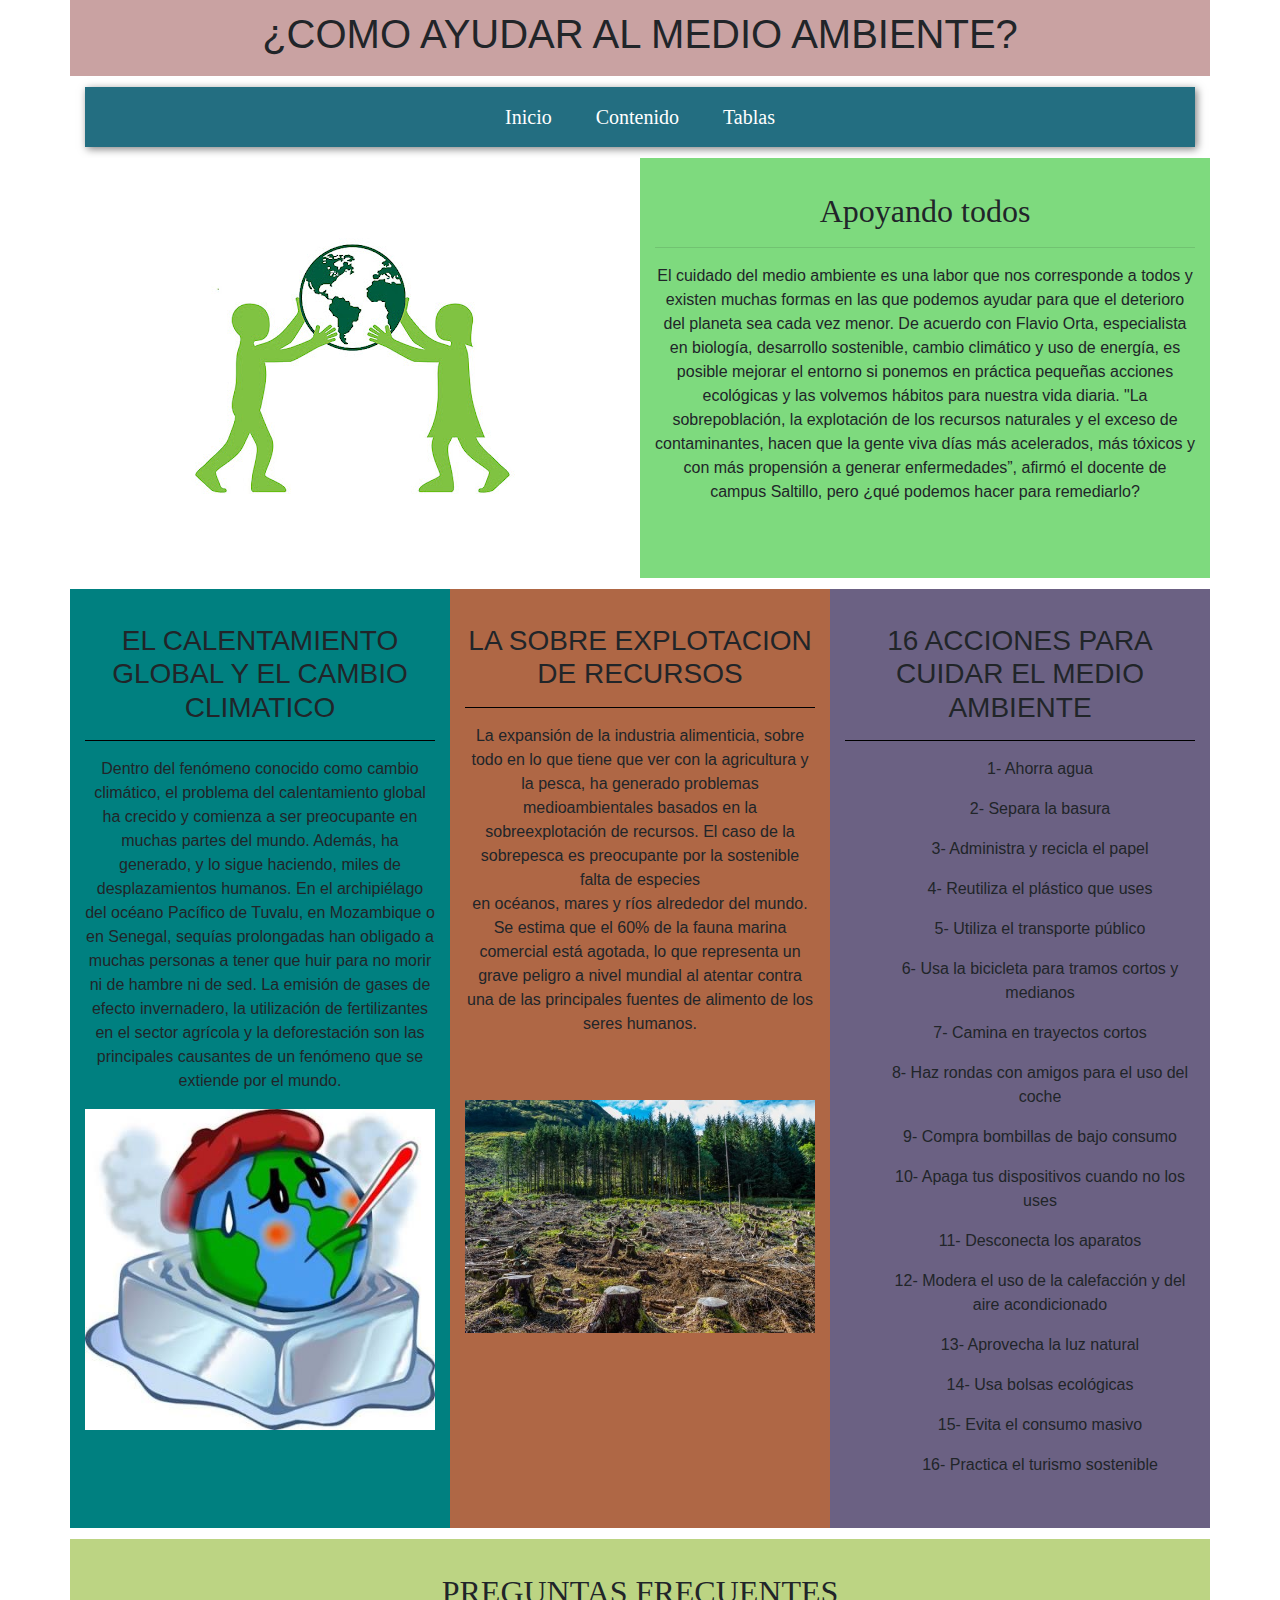
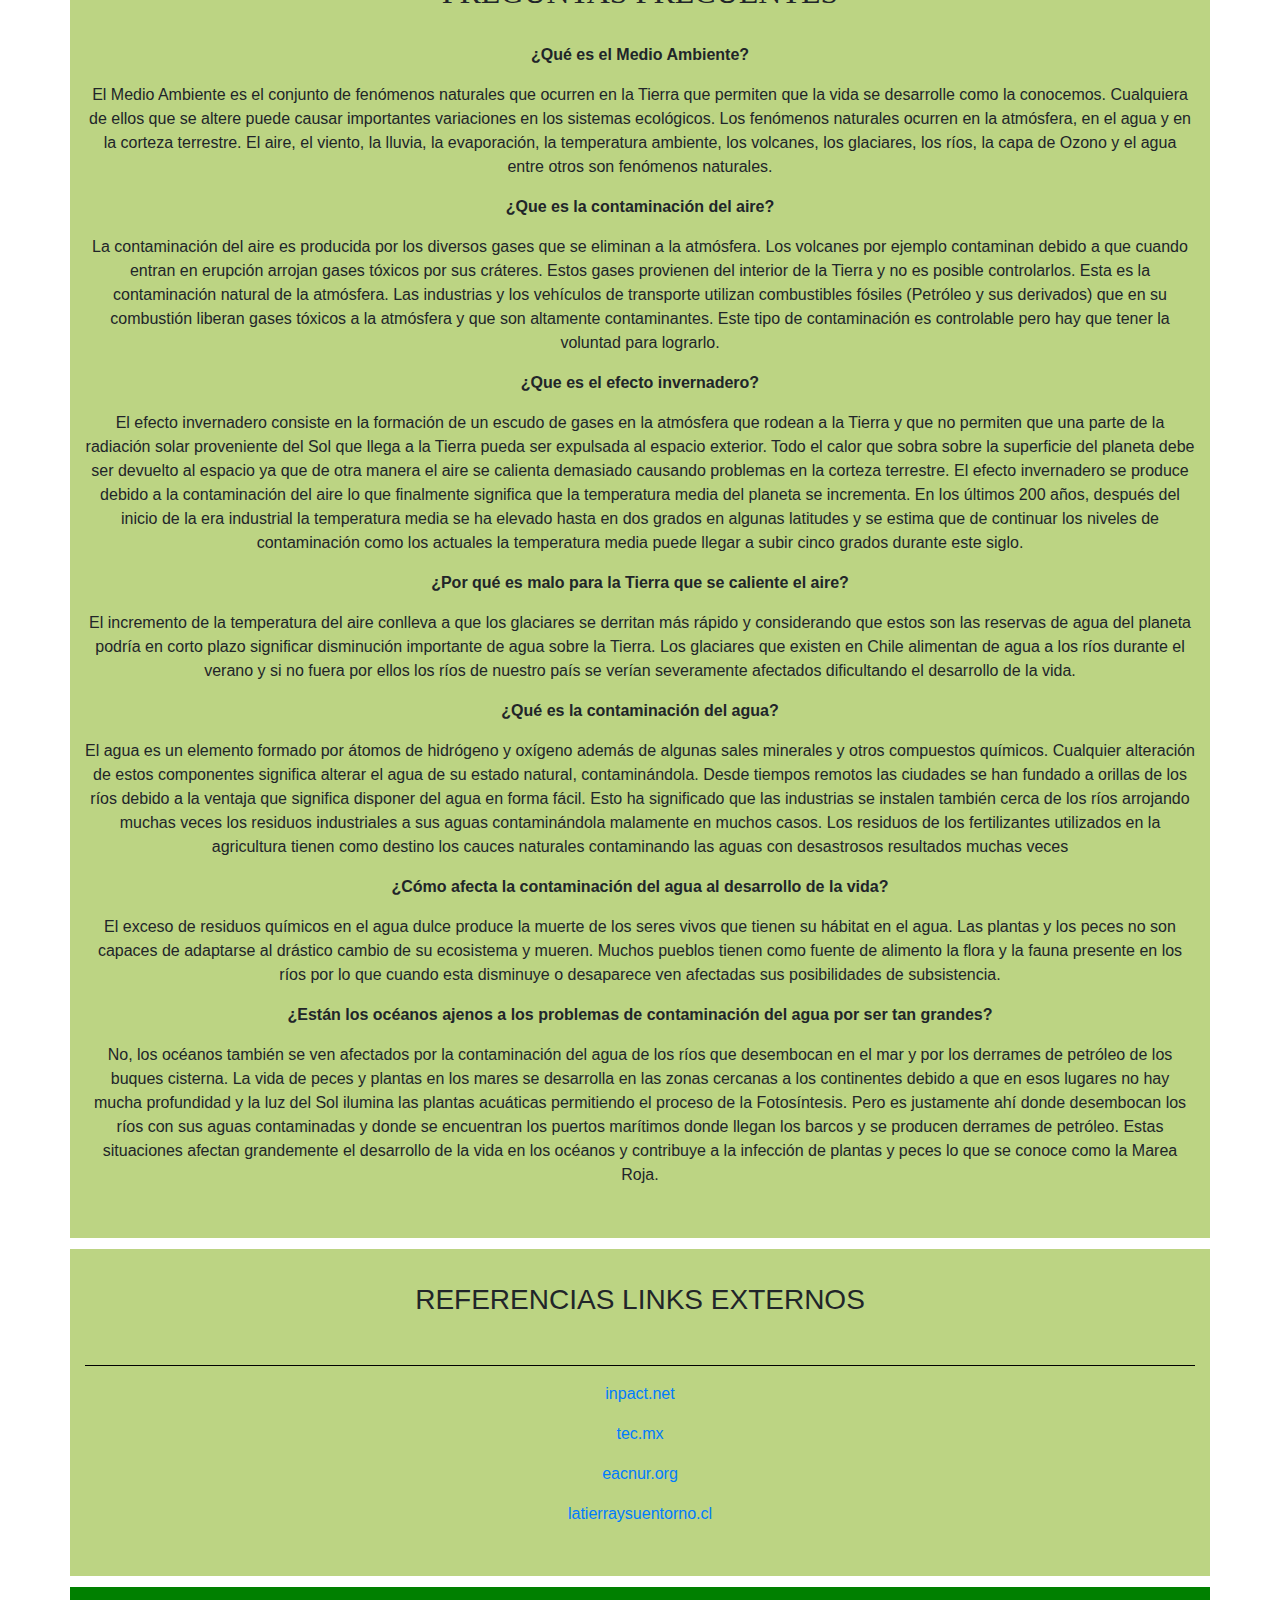
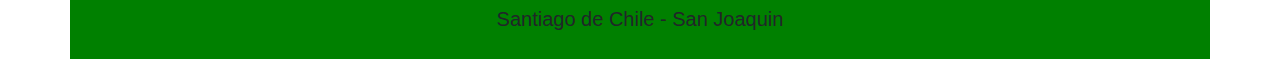
<file: contenido.html>
<!DOCTYPE html>
<html lang="en">

<head>
    <meta charset="UTF-8">
    <meta http-equiv="X-UA-Compatible" content="IE=edge">
    <meta name="viewport" content="width=device-width, initial-scale=1.0">
    <title>Medio ambiente</title>

    <!-- ESTILOS - BOOTSTRAP-->

    <link rel="stylesheet" href="estilos.css">

    <link rel="stylesheet" href="https://stackpath.bootstrapcdn.com/bootstrap/4.3.1/css/bootstrap.min.css"
        integrity="sha384-ggOyR0iXCbMQv3Xipma34MD+dH/1fQ784/j6cY/iJTQUOhcWr7x9JvoRxT2MZw1T" crossorigin="anonymous">
</head>

<body>
    <div class="container">
        <header class="row banner">
            <div class="col-12 col-sm-12 col-md-12 col-lg-12 col-xl-12">
                <h1>¿COMO AYUDAR AL MEDIO AMBIENTE?</h1>
            </div>
        </header>

        <div class="row menu">
            <div class="col-12 col-sm-12 col-md-12 col-lg-12 col-xl-12">
                <!-- CAMBIAR COLOR DE FONDO -->
                <nav id="nav-3">
                    <a class="link-3" href="./index.html">Inicio</a>
                    <a class="link-3" href="./contenido.html">Contenido</a>
                    <a class="link-3" href="./tablas.html">Tablas</a>
                </nav>

            </div>
        </div>

        <div>
            <div class="row">
                <div class="col-12 col-sm-12 col-md-6 col-lg-6 col-xl-6 imagenmundo">
                    <img src="./img/medio_ambiente2.jpg" class="img-fluid efect1" alt="Responsive image">
                </div>
                <div class="col-12 col-sm-12 col-md-6 col-lg-6 col-xl-6 apoyandotodos">
                    <article>
                        <h2>Apoyando todos</h2>
                        <hr>
                        <p>El cuidado del medio ambiente es una labor que nos corresponde a todos y existen muchas
                            formas en las que podemos ayudar para que el deterioro del planeta sea cada vez menor. De
                            acuerdo con Flavio Orta, especialista en biología, desarrollo sostenible, cambio
                            climático y uso de energía, es posible mejorar el entorno si ponemos en práctica
                            pequeñas acciones ecológicas y las volvemos hábitos para nuestra vida diaria. "La
                            sobrepoblación, la explotación de los recursos naturales y el exceso de contaminantes,
                            hacen que la gente viva días más acelerados, más tóxicos y con más propensión a generar
                            enfermedades”, afirmó el docente de campus Saltillo, pero ¿qué podemos hacer para
                            remediarlo?</p>
                        <br>
                    </article>
                </div>
            </div>

            <div class="row">
                <div class="col-12 col-sm-6 col-md-6 col-lg-4 col-xl-4 calentamientoglobal">
                    <h3>EL CALENTAMIENTO GLOBAL Y EL CAMBIO CLIMATICO</h3>
                    <hr color="black">
                    <article>
                        <p>
                            Dentro del fenómeno conocido como cambio climático, el problema del calentamiento global
                            ha crecido y comienza a ser preocupante en muchas partes del mundo. Además, ha
                            generado, y lo sigue haciendo, miles de desplazamientos humanos. En el archipiélago del
                            océano Pacífico de Tuvalu, en Mozambique o en Senegal, sequías prolongadas han obligado
                            a muchas personas a tener que huir para no morir ni de hambre ni de sed. La emisión de
                            gases de efecto invernadero, la utilización de fertilizantes en el sector agrícola y la
                            deforestación son las principales causantes de un fenómeno que se extiende por el
                            mundo.
                        </p>
                        <img src="./img/calentamiento.jpg" class="img-fluid efect1" alt="Responsive image">
                    </article>
                </div>
                <div class="col-12 col-sm-6 col-md-6 col-lg-4 col-xl-4 sobreexplotacion">
                    <h3>LA SOBRE EXPLOTACION DE RECURSOS</h3>
                    <hr color="black">
                    <article>
                        <p>
                            La expansión de la industria alimenticia, sobre todo en lo que tiene que ver con la
                            agricultura y la pesca, ha generado problemas <br> medioambientales basados en la
                            sobreexplotación de recursos. El caso de la sobrepesca es preocupante por la sostenible
                            falta de especies <br> en océanos, mares y ríos alrededor del mundo. Se estima que el 60% de
                            la fauna marina comercial está agotada, lo que representa un <br> grave peligro a nivel
                            mundial al atentar contra una de las principales fuentes de alimento de los seres humanos.
                        </p>
                        <br><br>
                        <img src="./img/sobreexplotacion.jpg" class="img-fluid efect1" alt="Responsive image">
                    </article>
                </div>
                <div class="col-12 col-sm-12 col-md-12 col-lg-4 col-xl-4 acciones">
                    <h3>16 ACCIONES PARA CUIDAR EL MEDIO AMBIENTE</h3>
                    <hr color="black">
                    <article>
                        <ul>
                            <p>1- Ahorra agua</p>
                            <p>2- Separa la basura</p>
                            <p>3- Administra y recicla el papel</p>
                            <p>4- Reutiliza el plástico que uses</p>
                            <p>5- Utiliza el transporte público</p>
                            <p>6- Usa la bicicleta para tramos cortos y medianos</p>
                            <p>7- Camina en trayectos cortos</p>
                            <p>8- Haz rondas con amigos para el uso del coche</p>
                            <p>9- Compra bombillas de bajo consumo</p>
                            <p>10- Apaga tus dispositivos cuando no los uses</p>
                            <p>11- Desconecta los aparatos</p>
                            <p>12- Modera el uso de la calefacción y del aire acondicionado</p>
                            <p>13- Aprovecha la luz natural</p>
                            <p>14- Usa bolsas ecológicas</p>
                            <p>15- Evita el consumo masivo</p>
                            <p>16- Practica el turismo sostenible</p>
                        </ul>
                    </article>
                </div>
            </div>

            <div class="row">
                <div class="col-12 col-sm-12 col-md-12 col-lg-12 col-xl-12 referencias">
                    <h2>PREGUNTAS FRECUENTES</h2>
                    <br>
                    <section>
                        <p><b>¿Qué es el Medio Ambiente?</b></p>
                        <p>El Medio Ambiente es el conjunto de fenómenos naturales que ocurren en la Tierra que permiten
                            que la vida se desarrolle como la conocemos. Cualquiera de ellos que se altere puede causar
                            importantes variaciones en los sistemas ecológicos. Los fenómenos naturales ocurren en la
                            atmósfera, en el agua y en la corteza terrestre. El aire, el viento, la lluvia, la
                            evaporación, la temperatura ambiente, los volcanes, los glaciares, los ríos, la capa de
                            Ozono y el agua entre otros son fenómenos naturales.</p>
                    </section>

                    <section>
                        <p><b>¿Que es la contaminación del aire?</b></p>
                        <p>La contaminación del aire es producida por los diversos gases que se eliminan a la atmósfera.
                            Los volcanes por ejemplo contaminan debido a que cuando entran en erupción arrojan gases
                            tóxicos por sus cráteres. Estos gases provienen del interior de la Tierra y no es posible
                            controlarlos. Esta es la contaminación natural de la atmósfera. Las industrias y los
                            vehículos de transporte utilizan combustibles fósiles (Petróleo y sus derivados) que en su
                            combustión liberan gases tóxicos a la atmósfera y que son altamente contaminantes. Este tipo
                            de contaminación es controlable pero hay que tener la voluntad para lograrlo.</p>
                    </section>

                    <section>
                        <p><b>¿Que es el efecto invernadero?</b></p>
                        <p>El efecto invernadero consiste en la formación de un escudo de gases en la atmósfera que
                            rodean a la Tierra y que no permiten que una parte de la radiación solar proveniente del Sol
                            que llega a la Tierra pueda ser expulsada al espacio exterior. Todo el calor que sobra sobre
                            la superficie del planeta debe ser devuelto al espacio ya que de otra manera el aire se
                            calienta demasiado causando problemas en la corteza terrestre. El efecto invernadero se
                            produce debido a la contaminación del aire lo que finalmente significa que la temperatura
                            media del planeta se incrementa. En los últimos 200 años, después del inicio de la era
                            industrial la temperatura media se ha elevado hasta en dos grados en algunas latitudes y se
                            estima que de continuar los niveles de contaminación como los actuales la temperatura media
                            puede llegar a subir cinco grados durante este siglo.</p>
                    </section>

                    <section>
                        <p><b>¿Por qué es malo para la Tierra que se caliente el aire?</b></p>
                        <p>El incremento de la temperatura del aire conlleva a que los glaciares se derritan más rápido
                            y considerando que estos son las reservas de agua del planeta podría en corto plazo
                            significar disminución importante de agua sobre la Tierra. Los glaciares que existen en
                            Chile alimentan de agua a los ríos durante el verano y si no fuera por ellos los ríos de
                            nuestro país se verían severamente afectados dificultando el desarrollo de la vida.</p>
                    </section>

                    <section>
                        <p><b>¿Qué es la contaminación del agua?</b></p>
                        <p>El agua es un elemento formado por átomos de hidrógeno y oxígeno además de algunas sales
                            minerales y otros compuestos químicos. Cualquier alteración de estos componentes significa
                            alterar el agua de su estado natural, contaminándola. Desde tiempos remotos las ciudades se
                            han fundado a orillas de los ríos debido a la ventaja que significa disponer del agua en
                            forma fácil. Esto ha significado que las industrias se instalen también cerca de los ríos
                            arrojando muchas veces los residuos industriales a sus aguas contaminándola malamente en
                            muchos casos. Los residuos de los fertilizantes utilizados en la agricultura tienen como
                            destino los cauces naturales contaminando las aguas con desastrosos resultados muchas veces
                        </p>
                    </section>

                    <section>
                        <p><b>¿Cómo afecta la contaminación del agua al desarrollo de la vida?</b></p>
                        <p>El exceso de residuos químicos en el agua dulce produce la muerte de los seres vivos que
                            tienen su hábitat en el agua. Las plantas y los peces no son capaces de adaptarse al
                            drástico cambio de su ecosistema y mueren. Muchos pueblos tienen como fuente de alimento la
                            flora y la fauna presente en los ríos por lo que cuando esta disminuye o desaparece ven
                            afectadas sus posibilidades de subsistencia.
                        </p>
                    </section>

                    <section>
                        <p><b>¿Están los océanos ajenos a los problemas de contaminación del agua por ser tan
                                grandes?</b></p>
                        <p>No, los océanos también se ven afectados por la contaminación del agua de los ríos que
                            desembocan en el mar y por los derrames de petróleo de los buques cisterna. La vida de peces
                            y plantas en los mares se desarrolla en las zonas cercanas a los continentes debido a que en
                            esos lugares no hay mucha profundidad y la luz del Sol ilumina las plantas acuáticas
                            permitiendo el proceso de la Fotosíntesis. Pero es justamente ahí donde desembocan los ríos
                            con sus aguas contaminadas y donde se encuentran los puertos marítimos donde llegan los
                            barcos y se producen derrames de petróleo. Estas situaciones afectan grandemente el
                            desarrollo de la vida en los océanos y contribuye a la infección de plantas y peces lo que
                            se conoce como la Marea Roja.
                        </p>
                    </section>

                </div>

            </div>

            <div class="row">
                <div class="col-12 col-sm-12 col-md-12 col-lg-12 col-xl-12 referencias">
                    <article>
                        <h3>REFERENCIAS LINKS EXTERNOS</h3>
                        <br>
                        <hr color="black">
                        <p><a
                                href="https://www.inpact.net/articulos/172-principales-problemas-medioambientales-en-chile">inpact.net</a>
                        </p>
                        <p><a
                                href="https://tec.mx/es/noticias/saltillo/institucion/que-puedes-hacer-tu-para-cuidar-el-medio-ambiente">tec.mx</a>
                        </p>
                        <p><a
                                href="https://eacnur.org/blog/principales-problemas-medioambientales-tc_alt45664n_o_pstn_o_pst/">eacnur.org</a>
                        </p>
                        <p><a href="http://www.latierraysuentorno.cl/medio_ambiente.html">latierraysuentorno.cl</a></p>
                    </article>
                </div>

            </div>


            <footer class="row">
                <div class="col-12 col-sm-12 col-md-12 col-lg-12 col-xl-12 piedepagina">
                    <h5>Santiago de Chile - San Joaquin</h5>
                </div>
            </footer>
        </div>
    </div>

    <script src="https://code.jquery.com/jquery-3.3.1.slim.min.js"
        integrity="sha384-q8i/X+965DzO0rT7abK41JStQIAqVgRVzpbzo5smXKp4YfRvH+8abtTE1Pi6jizo"
        crossorigin="anonymous"></script>
    <script src="https://cdnjs.cloudflare.com/ajax/libs/popper.js/1.14.7/umd/popper.min.js"
        integrity="sha384-UO2eT0CpHqdSJQ6hJty5KVphtPhzWj9WO1clHTMGa3JDZwrnQq4sF86dIHNDz0W1"
        crossorigin="anonymous"></script>
    <script src="https://stackpath.bootstrapcdn.com/bootstrap/4.3.1/js/bootstrap.min.js"
        integrity="sha384-JjSmVgyd0p3pXB1rRibZUAYoIIy6OrQ6VrjIEaFf/nJGzIxFDsf4x0xIM+B07jRM"
        crossorigin="anonymous"></script>
</body>

</html>
</file>
<file: estilos.css>
.banner {
  text-align: center;
  background-color: rgb(201, 162, 162);
  padding: 10px;
}

.menu {
  text-align: center;
  color: black;
}

.datospersonales {
  background-color: yellow;
  text-align: center;
  padding: 3%;
}

.imagenperfil {
  background-color: teal;
  text-align: center;
  padding: 3%;
}

.reseñapersonal {
  background-color: rgb(66, 180, 233);
  text-align: center;
  padding: 3%;
}

.misprincipios {
  margin-top: 1%;
  margin-bottom: 1%;
  background-color: navajowhite;
  text-align: center;
  padding: 3%;
}

.misgustos {
  margin-top: 1%;
  margin-bottom: 1%;
  background-color: rgb(162, 162, 223);
  text-align: center;
  padding: 3%;
}

.piedepagina {
  background-color: green;
  text-align: center;
  padding: 20px;
}

h2 {
  font-family: fantasy;
}

h1 {
  font-family: Impact, Haettenschweiler, "Arial Narrow Bold", sans-serif;
}

.apoyandotodos {
  background-color: rgb(126, 218, 126);
  text-align: center;
  padding: 3%;
}

.imagenmundo {
  padding: 7%;
  background-color: white;
  text-align: center;
}

.calentamientoglobal {
  margin-top: 1%;
  margin-bottom: 1%;
  background-color: teal;
  text-align: center;
  padding: 3%;
}

.sobreexplotacion {
  margin-top: 1%;
  margin-bottom: 1%;
  background-color: rgb(175, 103, 69);
  text-align: center;
  padding: 3%;
}

.acciones {
  margin-top: 1%;
  margin-bottom: 1%;
  background-color: rgb(107, 97, 131);
  text-align: center;
  padding: 3%;
}

.referencias {
  margin-bottom: 1%;
  background-color: rgb(188, 212, 131);
  text-align: center;
  padding: 3%;
}

.botonalerta {
  text-align: center;
  background-color: red;
}

/* ESTILO BARRA NAV */
@import url(https://fonts.googleapis.com/css?family=Raleway);
body {
  margin: 0px;
}
nav {
  margin-top: 1%;
  margin-bottom: 1%;
  margin-left: 0%;
  margin-right: 0%;
  padding: 15px;
  text-align: center;
  font-family: Raleway;
  box-shadow: 2px 2px 8px rgba(0, 0, 0, 0.5);
}

#nav-3 {
  background: #236e81;
}

.link-3 {
  transition: 0.4s;
  color: #ffffff;
  font-size: 20px;
  text-decoration: none;
  padding: 0 10px;
  margin: 0 10px;
}
.link-3:hover {
  background-color: #ffffff;
  color: #eea200;
  padding: 24px 10px;
}
/* FIN ESTILO BARRA NAV */

/* BANNER  

codigo adaptado desde:
https://www.youtube.com/watch?v=MNr5QqaDg4I*/

.container-portada {
  width: 100%;
  height: 400px;
  position: relative;
  margin-bottom: 1%;
  background-image: url(./img/banner.jpg);
  background-size: 200%;
  animation: movimiento 10s infinite linear alternate;
}

@keyframes movimiento {
  from {
    background-position: bottom left;
  }
  to {
    background-position: top right;
  }
}

/* FIN BANNER */

/* estilo tabla */

table {
  background-color: rgb(62, 113, 190);
  color: black;
}

body h1 {
  text-align: center;
}
body p {
  text-align: center;
}

.cabeceratabla {
  background-color: rgb(201, 162, 162);
  padding-top: 10px;
  padding-bottom: 10px;
}

table {
  border: solid 2px black;
  background-color: cadetblue;
}

/* FIN ESTILO TABLAS */

/* ESTILO DE IMAGENES */

.efect1:hover {
  border-radius: 50%;
  -webkit-border-radius: 50%;
  box-shadow: 0px 0px 15px 15px #ec731e;
  -webkit-box-shadow: 0px 0px 15px 15px #ec731e;
  transform: rotate(360deg);
  -webkit-transform: rotate(360deg);
}
	
.efect2:hover {filter: sepia(60%);}

/* FIN ESTILO DE IMAGENES */


.iconface{
  height: 100px;
  width: 100px;
}
</file>
